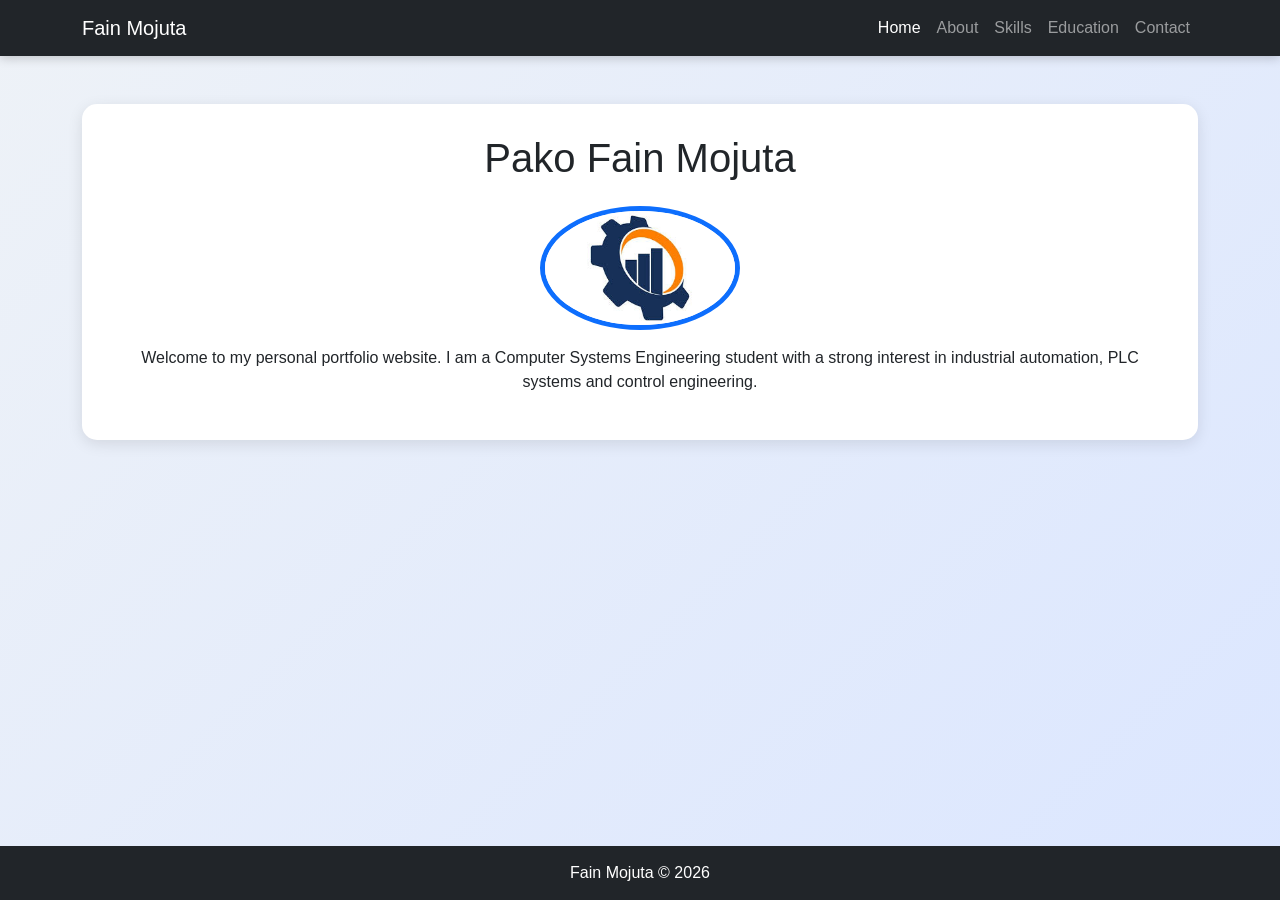
<file: index.html>
<!DOCTYPE html>
<html lang="en">

<head>

<meta charset="UTF-8">

<title>Home | Pako Fain Mojuta</title>

<!-- Bootstrap referenced from W3Schools -->
<link href="https://cdn.jsdelivr.net/npm/bootstrap@5.3.0/dist/css/bootstrap.min.css" rel="stylesheet">

<link rel="stylesheet" href="style.css">

</head>

<body class="fade-in">

<div class="wrapper">

<nav class="navbar navbar-expand-lg navbar-dark bg-dark">

<div class="container">

<a class="navbar-brand" href="index.html">Fain Mojuta</a>

<button class="navbar-toggler" type="button" data-bs-toggle="collapse" data-bs-target="#menu">

<span class="navbar-toggler-icon"></span>

</button>

<div class="collapse navbar-collapse" id="menu">

<ul class="navbar-nav ms-auto">

<li class="nav-item"><a class="nav-link active" href="index.html">Home</a></li>

<li class="nav-item"><a class="nav-link" href="about.html">About</a></li>

<li class="nav-item"><a class="nav-link" href="skills.html">Skills</a></li>

<li class="nav-item"><a class="nav-link" href="education.html">Education</a></li>

<li class="nav-item"><a class="nav-link" href="contact.html">Contact</a></li>

</ul>

</div>

</div>

</nav>

<div class="content">

<div class="container text-center mt-5">

<div class="custom-card">

<h1>Pako Fain Mojuta</h1>

<img src="profile.jpg" class="profile-img mt-3 mb-3" alt="Profile Image">

<p>
Welcome to my personal portfolio website. I am a Computer Systems Engineering
student with a strong interest in industrial automation, PLC systems and
control engineering.
</p>

</div>

</div>

</div>

<footer>
Fain Mojuta © 2026
</footer>

</div>

<script src="https://cdn.jsdelivr.net/npm/bootstrap@5.3.0/dist/js/bootstrap.bundle.min.js"></script>

</body>

</html>
</file>
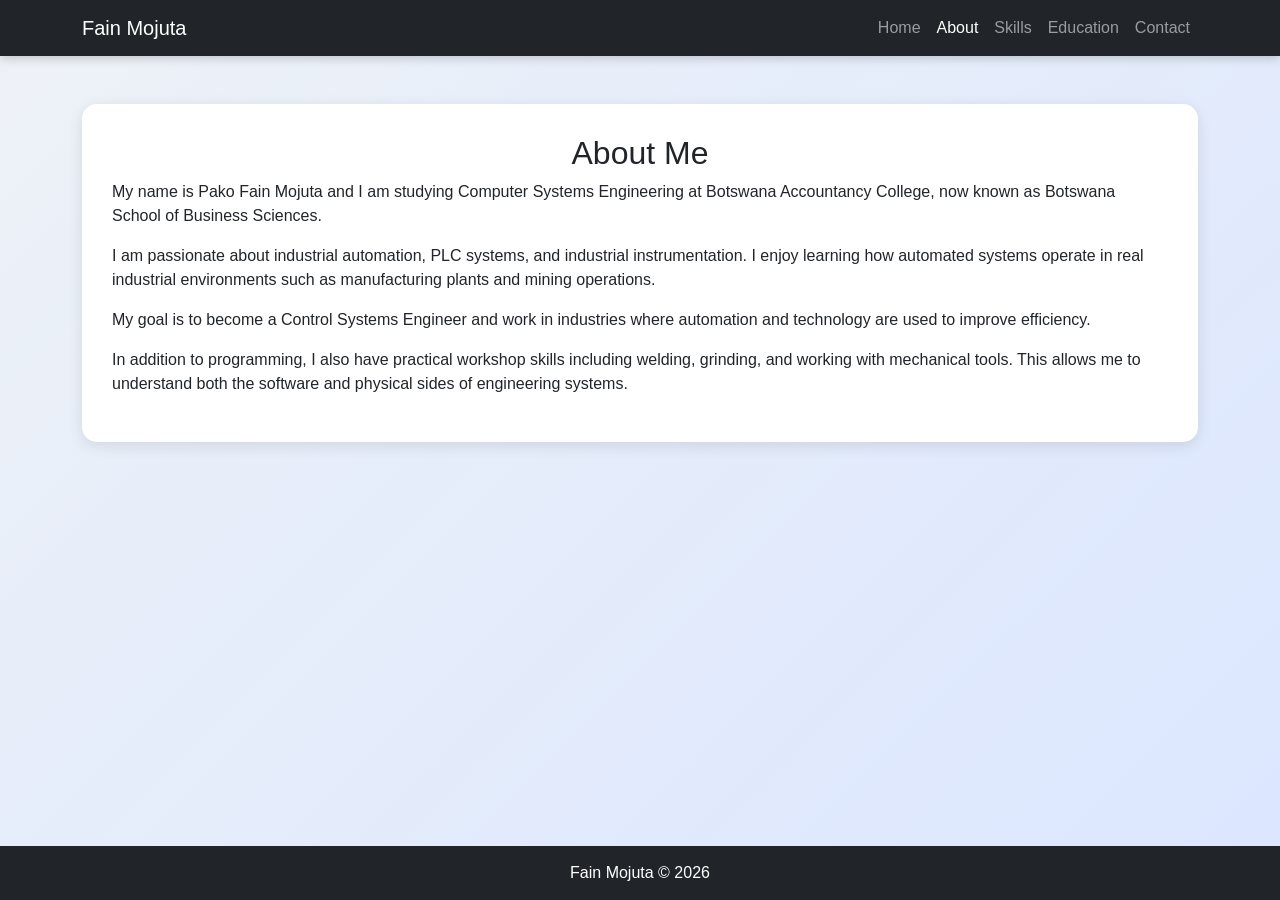
<file: about.html>
<!DOCTYPE html>
<html lang="en">

<head>

<meta charset="UTF-8">

<title>About | Fain Mojuta</title>

<link href="https://cdn.jsdelivr.net/npm/bootstrap@5.3.0/dist/css/bootstrap.min.css" rel="stylesheet">

<link rel="stylesheet" href="style.css">

</head>

<body class="fade-in">

<div class="wrapper">

<nav class="navbar navbar-expand-lg navbar-dark bg-dark">

<div class="container">

<a class="navbar-brand" href="index.html">Fain Mojuta</a>

<button class="navbar-toggler" type="button" data-bs-toggle="collapse" data-bs-target="#menu">

<span class="navbar-toggler-icon"></span>

</button>

<div class="collapse navbar-collapse" id="menu">

<ul class="navbar-nav ms-auto">

<li class="nav-item"><a class="nav-link" href="index.html">Home</a></li>

<li class="nav-item"><a class="nav-link active" href="about.html">About</a></li>

<li class="nav-item"><a class="nav-link" href="skills.html">Skills</a></li>

<li class="nav-item"><a class="nav-link" href="education.html">Education</a></li>

<li class="nav-item"><a class="nav-link" href="contact.html">Contact</a></li>

</ul>

</div>

</div>

</nav>

<div class="content">

<div class="container mt-5">

<div class="custom-card">

<h2 class="text-center">About Me</h2>

<p>
My name is Pako Fain Mojuta and I am studying Computer Systems Engineering
at Botswana Accountancy College, now known as Botswana School of Business Sciences.
</p>

<p>
I am passionate about industrial automation, PLC systems, and industrial
instrumentation. I enjoy learning how automated systems operate in real
industrial environments such as manufacturing plants and mining operations.
</p>

<p>
My goal is to become a Control Systems Engineer and work in industries
where automation and technology are used to improve efficiency.
</p>

<p>
In addition to programming, I also have practical workshop skills including
welding, grinding, and working with mechanical tools. This allows me to
understand both the software and physical sides of engineering systems.
</p>

</div>

</div>

</div>

<footer>
Fain Mojuta © 2026
</footer>

</div>

<script src="https://cdn.jsdelivr.net/npm/bootstrap@5.3.0/dist/js/bootstrap.bundle.min.js"></script>

</body>

</html>
</file>
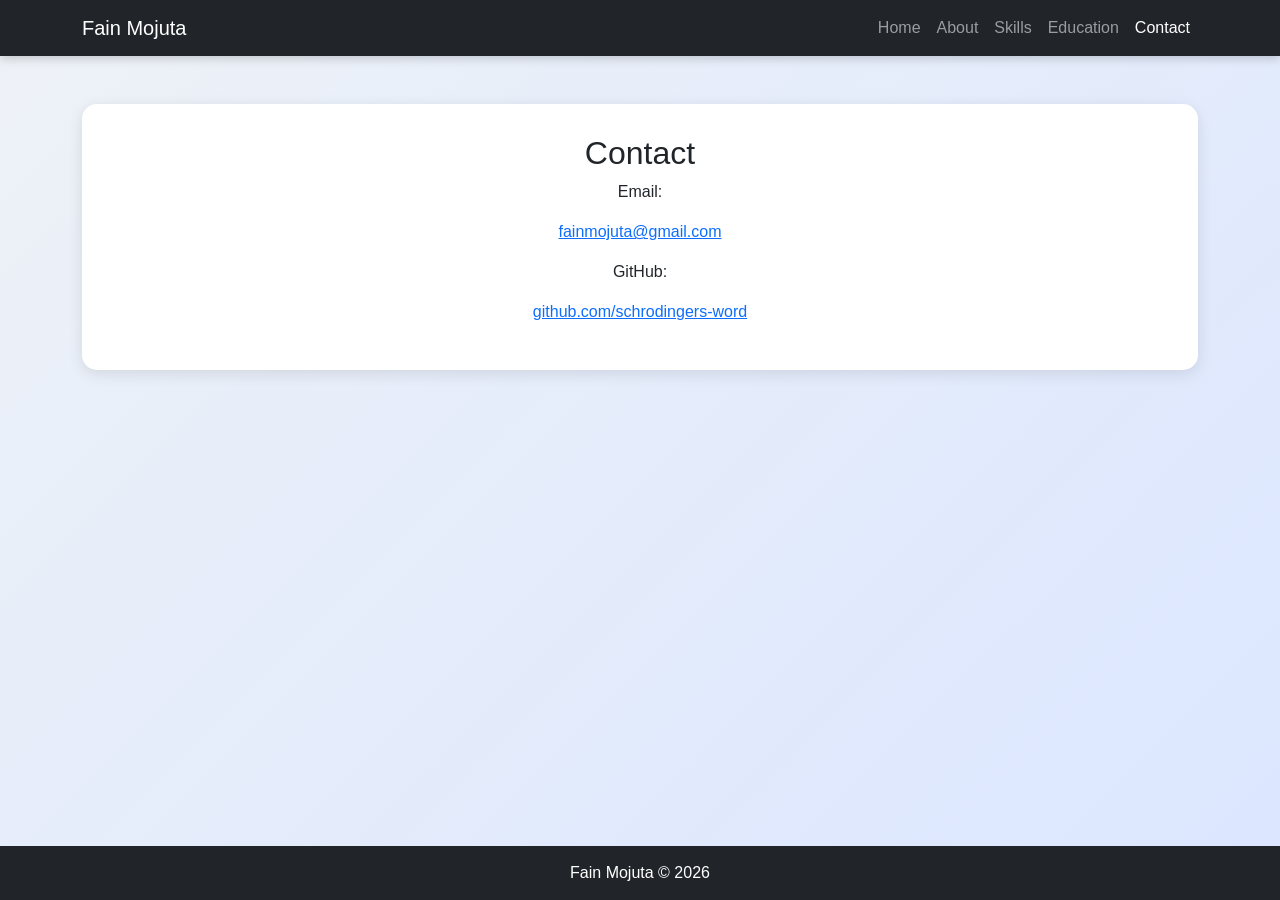
<file: contact.html>
<!DOCTYPE html>
<html lang="en">

<head>

<meta charset="UTF-8">

<title>Contact | Fain Mojuta</title>

<link href="https://cdn.jsdelivr.net/npm/bootstrap@5.3.0/dist/css/bootstrap.min.css" rel="stylesheet">

<link rel="stylesheet" href="style.css">

</head>

<body class="fade-in">

<div class="wrapper">

<nav class="navbar navbar-expand-lg navbar-dark bg-dark">

<div class="container">

<a class="navbar-brand" href="index.html">Fain Mojuta</a>

<button class="navbar-toggler" type="button" data-bs-toggle="collapse" data-bs-target="#menu">

<span class="navbar-toggler-icon"></span>

</button>

<div class="collapse navbar-collapse" id="menu">

<ul class="navbar-nav ms-auto">

<li class="nav-item"><a class="nav-link" href="index.html">Home</a></li>

<li class="nav-item"><a class="nav-link" href="about.html">About</a></li>

<li class="nav-item"><a class="nav-link" href="skills.html">Skills</a></li>

<li class="nav-item"><a class="nav-link" href="education.html">Education</a></li>

<li class="nav-item"><a class="nav-link active" href="contact.html">Contact</a></li>

</ul>

</div>

</div>

</nav>

<div class="content">

<div class="container mt-5">

<div class="custom-card text-center">

<h2>Contact</h2>

<p>Email:</p>

<p>
<a href="mailto:fainmojuta@gmail.com">fainmojuta@gmail.com</a>
</p>

<p>GitHub:</p>

<p>
<a href="https://github.com/schrodingers-word">github.com/schrodingers-word</a>
</p>

</div>

</div>

</div>

<footer>
Fain Mojuta © 2026
</footer>

</div>

<script src="https://cdn.jsdelivr.net/npm/bootstrap@5.3.0/dist/js/bootstrap.bundle.min.js"></script>

</body>

</html>
</file>
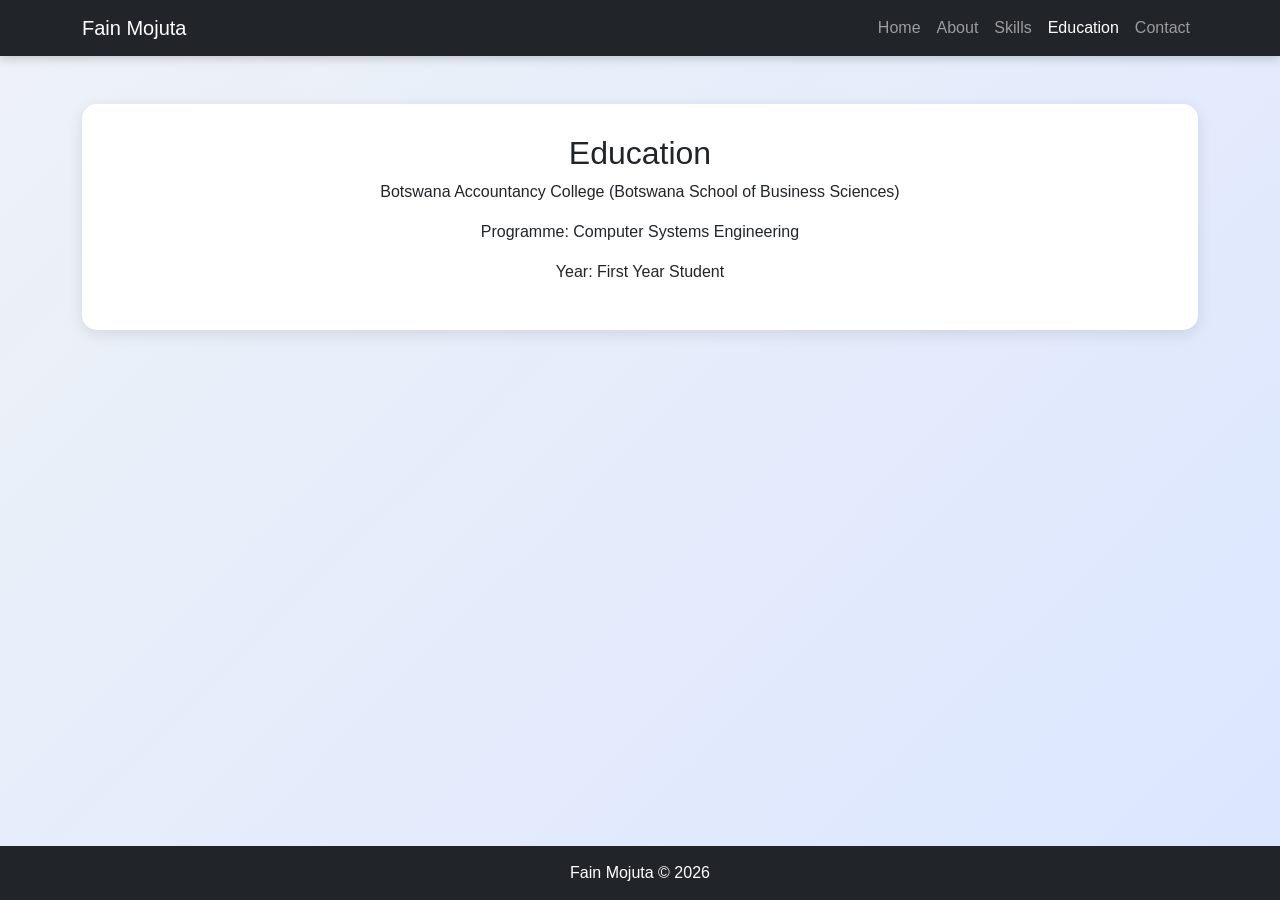
<file: education.html>
<!DOCTYPE html>
<html lang="en">

<head>

<meta charset="UTF-8">

<title>Education | Fain Mojuta</title>

<link href="https://cdn.jsdelivr.net/npm/bootstrap@5.3.0/dist/css/bootstrap.min.css" rel="stylesheet">

<link rel="stylesheet" href="style.css">

</head>

<body class="fade-in">

<div class="wrapper">

<nav class="navbar navbar-expand-lg navbar-dark bg-dark">

<div class="container">

<a class="navbar-brand" href="index.html">Fain Mojuta</a>

<button class="navbar-toggler" type="button" data-bs-toggle="collapse" data-bs-target="#menu">

<span class="navbar-toggler-icon"></span>

</button>

<div class="collapse navbar-collapse" id="menu">

<ul class="navbar-nav ms-auto">

<li class="nav-item"><a class="nav-link" href="index.html">Home</a></li>

<li class="nav-item"><a class="nav-link" href="about.html">About</a></li>

<li class="nav-item"><a class="nav-link" href="skills.html">Skills</a></li>

<li class="nav-item"><a class="nav-link active" href="education.html">Education</a></li>

<li class="nav-item"><a class="nav-link" href="contact.html">Contact</a></li>

</ul>

</div>

</div>

</nav>

<div class="content">

<div class="container mt-5">

<div class="custom-card text-center">

<h2>Education</h2>

<p>
Botswana Accountancy College (Botswana School of Business Sciences)
</p>

<p>
Programme: Computer Systems Engineering
</p>

<p>
Year: First Year Student
</p>

</div>

</div>

</div>

<footer>
Fain Mojuta © 2026
</footer>

</div>

<script src="https://cdn.jsdelivr.net/npm/bootstrap@5.3.0/dist/js/bootstrap.bundle.min.js"></script>

</body>

</html>
</file>
<file: style.css>
body{
    background: linear-gradient(135deg,#eef2f7,#dbe6ff);
    font-family: Arial, sans-serif;
    margin:0;
}

html, body{
    height:100%;
}

.wrapper{
    min-height:100vh;
    display:flex;
    flex-direction:column;
}

.content{
    flex:1;
}

.navbar{
    box-shadow:0 2px 10px rgba(0,0,0,0.2);
}

.custom-card{
    border-radius:15px;
    box-shadow:0 4px 15px rgba(0,0,0,0.1);
    padding:30px;
    background:white;
}

.profile-img{
    width:200px;
    border-radius:50%;
    border:5px solid #0d6efd;
}

footer{
    background:#212529;
    color:white;
    padding:15px;
    text-align:center;
}

.fade-in{
    animation:fade 0.6s ease-in;
}

@keyframes fade{
    from{opacity:0;}
    to{opacity:1;}
}
</file>
